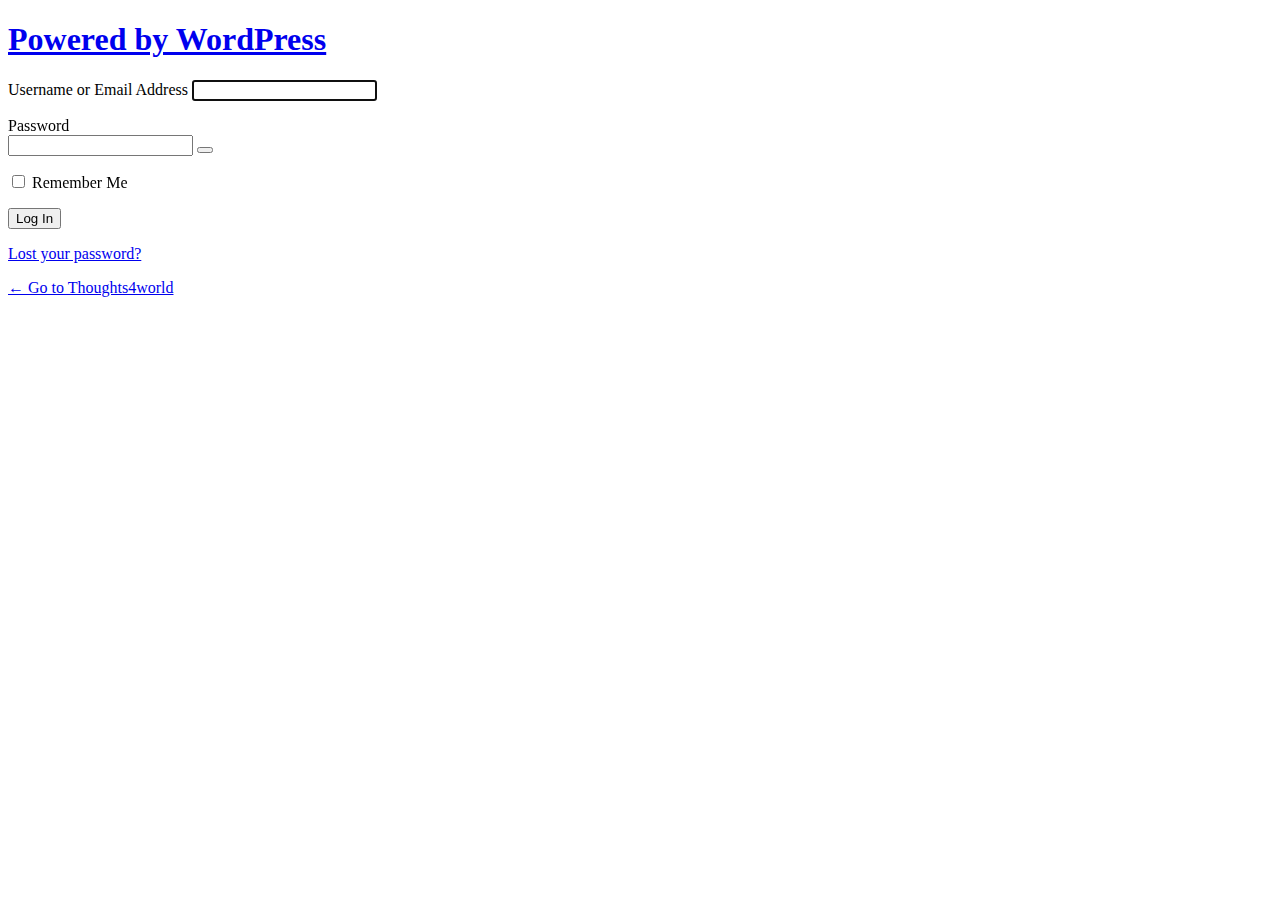
<file: wp-admin/index.html>
<!DOCTYPE html>
<html lang="en-US">
	<head>
	<meta http-equiv="Content-Type" content="text/html; charset=UTF-8">
	<title>Log In ‹ Thoughts4world — WordPress</title>
	
<link rel="stylesheet" id="dashicons-css" href="https://thoughts4world.site/wp-includes/css/dashicons.min.css" type="text/css" media="all">
<link rel="stylesheet" id="buttons-css" href="https://thoughts4world.site/wp-includes/css/buttons.min.css" type="text/css" media="all">
<link rel="stylesheet" id="forms-css" href="https://thoughts4world.site/wp-admin/css/forms.min.css" type="text/css" media="all">
<link rel="stylesheet" id="l10n-css" href="https://thoughts4world.site/wp-admin/css/l10n.min.css" type="text/css" media="all">
<link rel="stylesheet" id="login-css" href="https://thoughts4world.site/wp-admin/css/login.min.css" type="text/css" media="all">
	<meta name="referrer" content="strict-origin-when-cross-origin">
		<meta name="viewport" content="width=device-width">
		</head>
	<body class="login no-js login-action-login wp-core-ui  locale-en-us">
	<script type="text/javascript">
		document.body.className = document.body.className.replace('no-js','js');
	</script>
		<div id="login">
		<h1><a href="https://wordpress.org/">Powered by WordPress</a></h1>
	
		<form name="loginform" id="loginform" action="https://thoughts4world.site/wp-login.php" method="post">
			<p>
				<label for="user_login">Username or Email Address</label>
				<input type="text" name="log" id="user_login" class="input" value="" size="20" autocapitalize="off" autocomplete="username">
			</p>

			<div class="user-pass-wrap">
				<label for="user_pass">Password</label>
				<div class="wp-pwd">
					<input type="password" name="pwd" id="user_pass" class="input password-input" value="" size="20" autocomplete="current-password">
					<button type="button" class="button button-secondary wp-hide-pw hide-if-no-js" data-toggle="0" aria-label="Show password">
						<span class="dashicons dashicons-visibility" aria-hidden="true"></span>
					</button>
				</div>
			</div>
						<p class="forgetmenot"><input name="rememberme" type="checkbox" id="rememberme" value="forever"> <label for="rememberme">Remember Me</label></p>
			<p class="submit">
				<input type="submit" name="wp-submit" id="wp-submit" class="button button-primary button-large" value="Log In">
									<input type="hidden" name="redirect_to" value="https://thoughts4world.site/wp-admin/">
									<input type="hidden" name="testcookie" value="1">
			</p>
		</form>

					<p id="nav">
				<a href="https://thoughts4world.site/wp-login.php">Lost your password?</a>			</p>
					<script type="text/javascript">
			function wp_attempt_focus() {setTimeout( function() {try {d = document.getElementById( "user_login" );d.focus(); d.select();} catch( er ) {}}, 200);}
wp_attempt_focus();
if ( typeof wpOnload === 'function' ) { wpOnload() }		</script>
				<p id="backtoblog">
			<a href="https://thoughts4world.site/">← Go to Thoughts4world</a>		</p>
			</div>
			<script type="text/javascript" src="https://thoughts4world.site/wp-includes/js/jquery/jquery.min.js" id="jquery-core-js"></script>
<script type="text/javascript" src="https://thoughts4world.site/wp-includes/js/jquery/jquery-migrate.min.js" id="jquery-migrate-js"></script>
<script type="text/javascript" id="zxcvbn-async-js-extra">
/* <![CDATA[ */
var _zxcvbnSettings = {"src":"https:\/\/thoughts4world.site\/wp-includes\/js\/zxcvbn.min.js"};
/* ]]> */
</script>
<script type="text/javascript" src="https://thoughts4world.site/wp-includes/js/zxcvbn-async.min.js" id="zxcvbn-async-js"></script>
<script type="text/javascript" src="https://thoughts4world.site/wp-includes/js/dist/vendor/regenerator-runtime.min.js" id="regenerator-runtime-js"></script>
<script type="text/javascript" src="https://thoughts4world.site/wp-includes/js/dist/vendor/wp-polyfill.min.js" id="wp-polyfill-js"></script>
<script type="text/javascript" src="https://thoughts4world.site/wp-includes/js/dist/hooks.min.js" id="wp-hooks-js"></script>
<script type="text/javascript" src="https://thoughts4world.site/wp-includes/js/dist/i18n.min.js" id="wp-i18n-js"></script>
<script type="text/javascript" id="wp-i18n-js-after">
wp.i18n.setLocaleData( { 'text direction\u0004ltr': [ 'ltr' ] } );
</script>
<script type="text/javascript" id="password-strength-meter-js-extra">
/* <![CDATA[ */
var pwsL10n = {"unknown":"Password strength unknown","short":"Very weak","bad":"Weak","good":"Medium","strong":"Strong","mismatch":"Mismatch"};
/* ]]> */
</script>
<script type="text/javascript" src="https://thoughts4world.site/wp-admin/js/password-strength-meter.min.js" id="password-strength-meter-js"></script>
<script type="text/javascript" src="https://thoughts4world.site/wp-includes/js/underscore.min.js" id="underscore-js"></script>
<script type="text/javascript" id="wp-util-js-extra">
/* <![CDATA[ */
var _wpUtilSettings = {"ajax":{"url":"\/wp-admin\/admin-ajax.php"}};
/* ]]> */
</script>
<script type="text/javascript" src="https://thoughts4world.site/wp-includes/js/wp-util.min.js" id="wp-util-js"></script>
<script type="text/javascript" id="user-profile-js-extra">
/* <![CDATA[ */
var userProfileL10n = {"user_id":"0","nonce":"b91f050ec1"};
/* ]]> */
</script>
<script type="text/javascript" src="https://thoughts4world.site/wp-admin/js/user-profile.min.js" id="user-profile-js"></script>
    <script>
    /(trident|msie)/i.test(navigator.userAgent)&&document.getElementById&&window.addEventListener&&window.addEventListener("hashchange",function(){var t,e=location.hash.substring(1);/^[A-z0-9_-]+$/.test(e)&&(t=document.getElementById(e))&&(/^(?:a|select|input|button|textarea)$/i.test(t.tagName)||(t.tabIndex=-1),t.focus())},!1);
    </script>
    	<div class="clear"></div>
	</body>
	</html>
</file>
